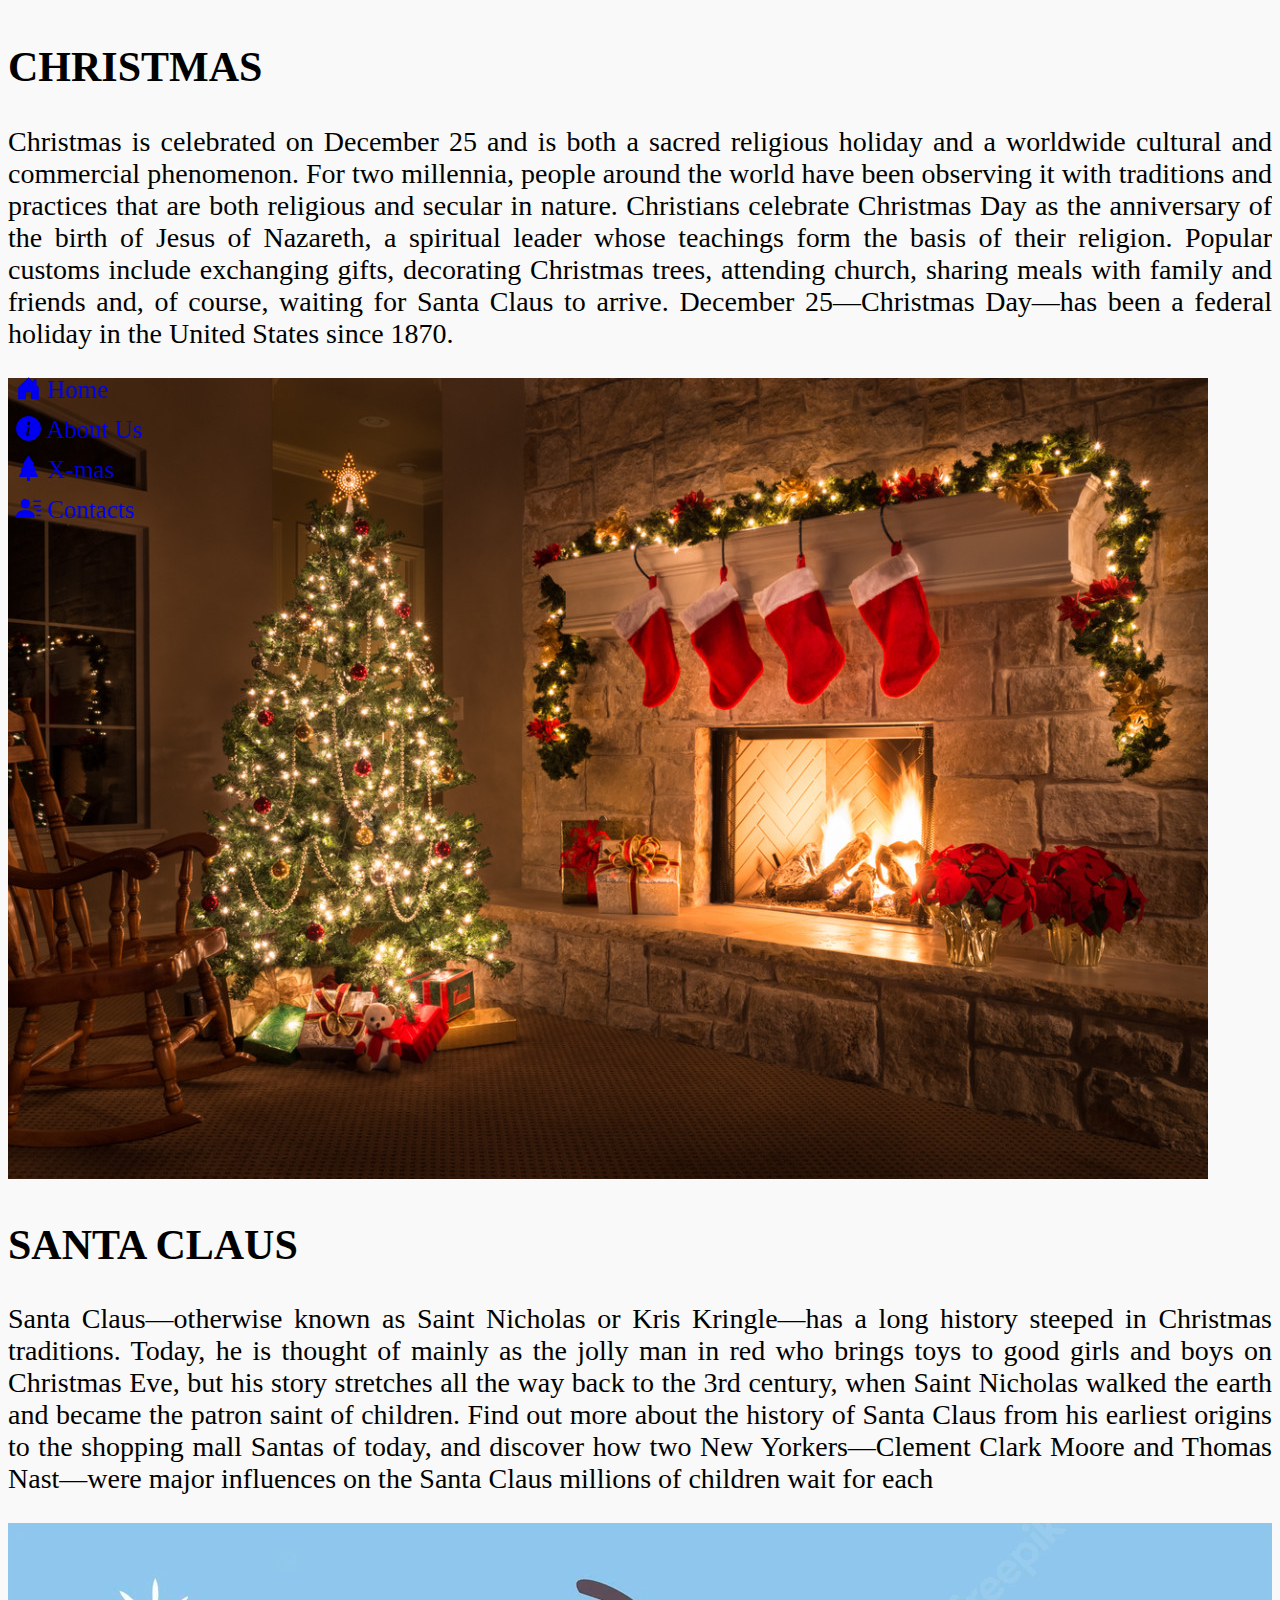
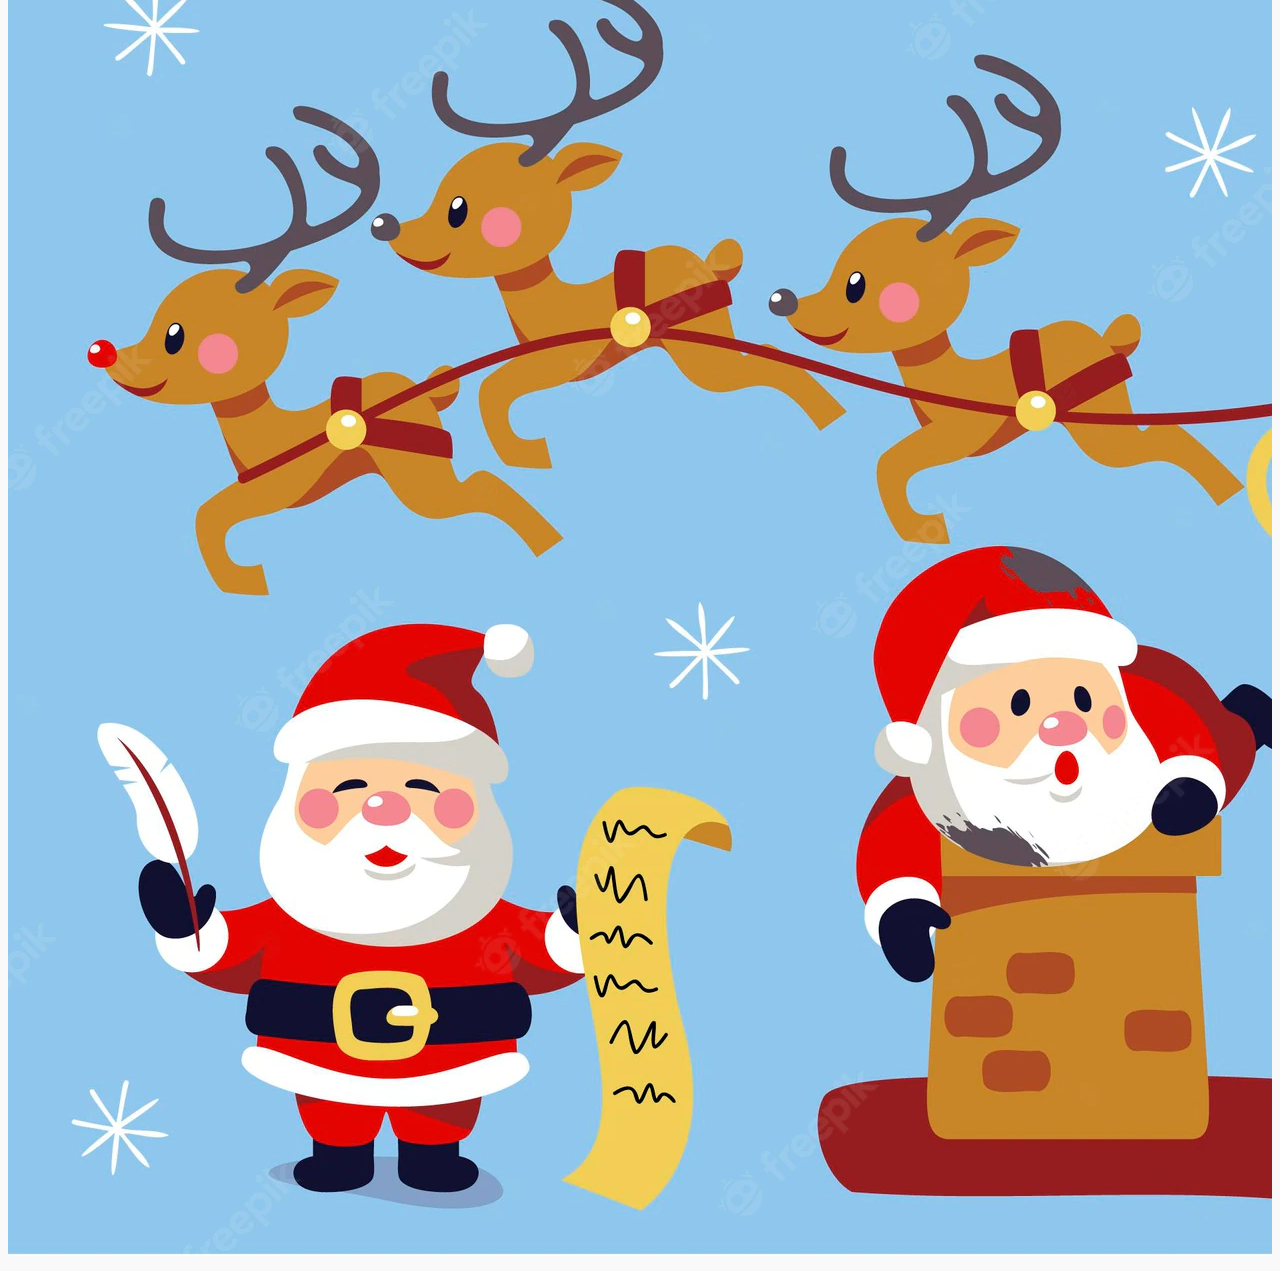
<file: index.html>
<!DOCTYPE html>
<html lang="en">
<head>
    <meta charset="UTF-8">
    <meta http-equiv="X-UA-Compatible" content="IE=edge">
    <meta name="viewport" content="width=device-width, initial-scale=1.0">
    <meta name="title" content="Christmas Around the World">
    <meta name="description" content="Discover how Christmas gets celebrated around the world">
    <meta name="keywords" content="Christmas, Navidad, X-Mas">
    <meta name="robots" content="index, follow">
    <meta name="language" content="English">
    <meta name="author" content="LatAm-PT-14">

    <meta property="og:title" content="Christmas Around the World">
    <meta property="og:site_name" content="Christmas Around the World">
    <meta property="og:url" content="#">
    <meta property="og:description" content="Discover how Christmas gets celebrated around the world">
    <meta property="og:type" content="website">
    <meta property="og:image" content="#">

    <meta name="twitter:card" content="summary_large_image">
    <meta name="twitter:site" content="@4GeeksLatam">
    <meta name="twitter:title" content="Christmas Around the World">
    <meta name="twitter:description" content="Discover how Christmas gets celebrated around the world">
    <meta name="twitter:image" content="#">

    <title>Christmas Around the World</title>
    <link rel="icon" type="image/x-icon" href="#">

    <link rel="stylesheet" href="./assets/css/styles.css">
    <link rel="stylesheet" href="https://cdn.jsdelivr.net/npm/bootstrap-icons@1.10.2/font/bootstrap-icons.css" />
    <link href="https://cdn.jsdelivr.net/npm/bootstrap@5.2.3/dist/css/bootstrap.min.css" rel="stylesheet" integrity="sha384-rbsA2VBKQhggwzxH7pPCaAqO46MgnOM80zW1RWuH61DGLwZJEdK2Kadq2F9CUG65" crossorigin="anonymous">
</head>
<body>
    
    <!-- Contenido  npx http-server --yes -c-1 -->
    <div class="container-fluid content">
        <div class="sidenav col-2 col-md-2 col-lg-2 bg-danger text-lg-start text-center text-md-start">
            <a class="text-dark " href="./index.html"><i class="bi bi-house-door-fill"></i> <span class="hidden-mobile">Home</span></span></a>
            <a class="text-dark" href="./about-us.html"><i class="bi bi-info-circle-fill"></i> <span class="hidden-mobile">About Us</span></a>
            <a class="text-dark" href="./x-mas.html"><i class="bi bi-tree-fill"></i> <span class="hidden-mobile">X-mas</span></a>
            <a class="text-dark" href="./contact.html"><i class="bi bi-person-lines-fill"></i> <span class="hidden-mobile">Contacts</span></a>
        </div>
        
        <div class="row justify-content-end mt-3 me-5 p-1">
            <div class="main-content col-9">
                <div class="col-12">
                    <h2 class="text-danger text-center">CHRISTMAS</h2>
                    <p>
                        Christmas is celebrated on December 25 and is both a sacred religious holiday and a worldwide cultural and commercial phenomenon. For two millennia, people around the world have been observing it with traditions and practices that are both religious and secular in nature. Christians celebrate Christmas Day as the anniversary of the birth of Jesus of Nazareth, a spiritual leader whose teachings form the basis of their religion. Popular customs include exchanging gifts, decorating Christmas trees, attending church, sharing meals with family and friends and, of course, waiting for Santa Claus to arrive. December 25—Christmas Day—has been a federal holiday in the United States since 1870.
                    </p>
                </div>
                <div class="col-12 pt-3">
                    <img class="img-fluid w-100 rounded" src="./assets/img/christmas tree.jpg" alt="sectionImg">
                </div>
            </div>
        </div>
        <div class="row justify-content-end mt-3 me-5 p-1">
            <div class="main-content col-9">
                <h2 class="text-danger text-center">SANTA CLAUS</h2>
                <p>
                    Santa Claus—otherwise known as Saint Nicholas or Kris Kringle—has a long history steeped in Christmas traditions. Today, he is thought of mainly as the jolly man in red who brings toys to good girls and boys on Christmas Eve, but his story stretches all the way back to the 3rd century, when Saint Nicholas walked the earth and became the patron saint of children. Find out more about the history of Santa Claus from his earliest origins to the shopping mall Santas of today, and discover how two New Yorkers—Clement Clark Moore and Thomas Nast—were major influences on the Santa Claus millions of children wait for each
                </p>
                <img class="img-fluid w-100 rounded" src="./assets/img/santaclaus.jpeg" alt="sectionImg">
            </div>
        </div>
    </div>


    <script src="https://cdn.jsdelivr.net/npm/@popperjs/core@2.11.6/dist/umd/popper.min.js" integrity="sha384-oBqDVmMz9ATKxIep9tiCxS/Z9fNfEXiDAYTujMAeBAsjFuCZSmKbSSUnQlmh/jp3" crossorigin="anonymous"></script>
    <script src="https://cdn.jsdelivr.net/npm/bootstrap@5.2.3/dist/js/bootstrap.min.js" integrity="sha384-cuYeSxntonz0PPNlHhBs68uyIAVpIIOZZ5JqeqvYYIcEL727kskC66kF92t6Xl2V" crossorigin="anonymous"></script>
</body>
</html>
</file>
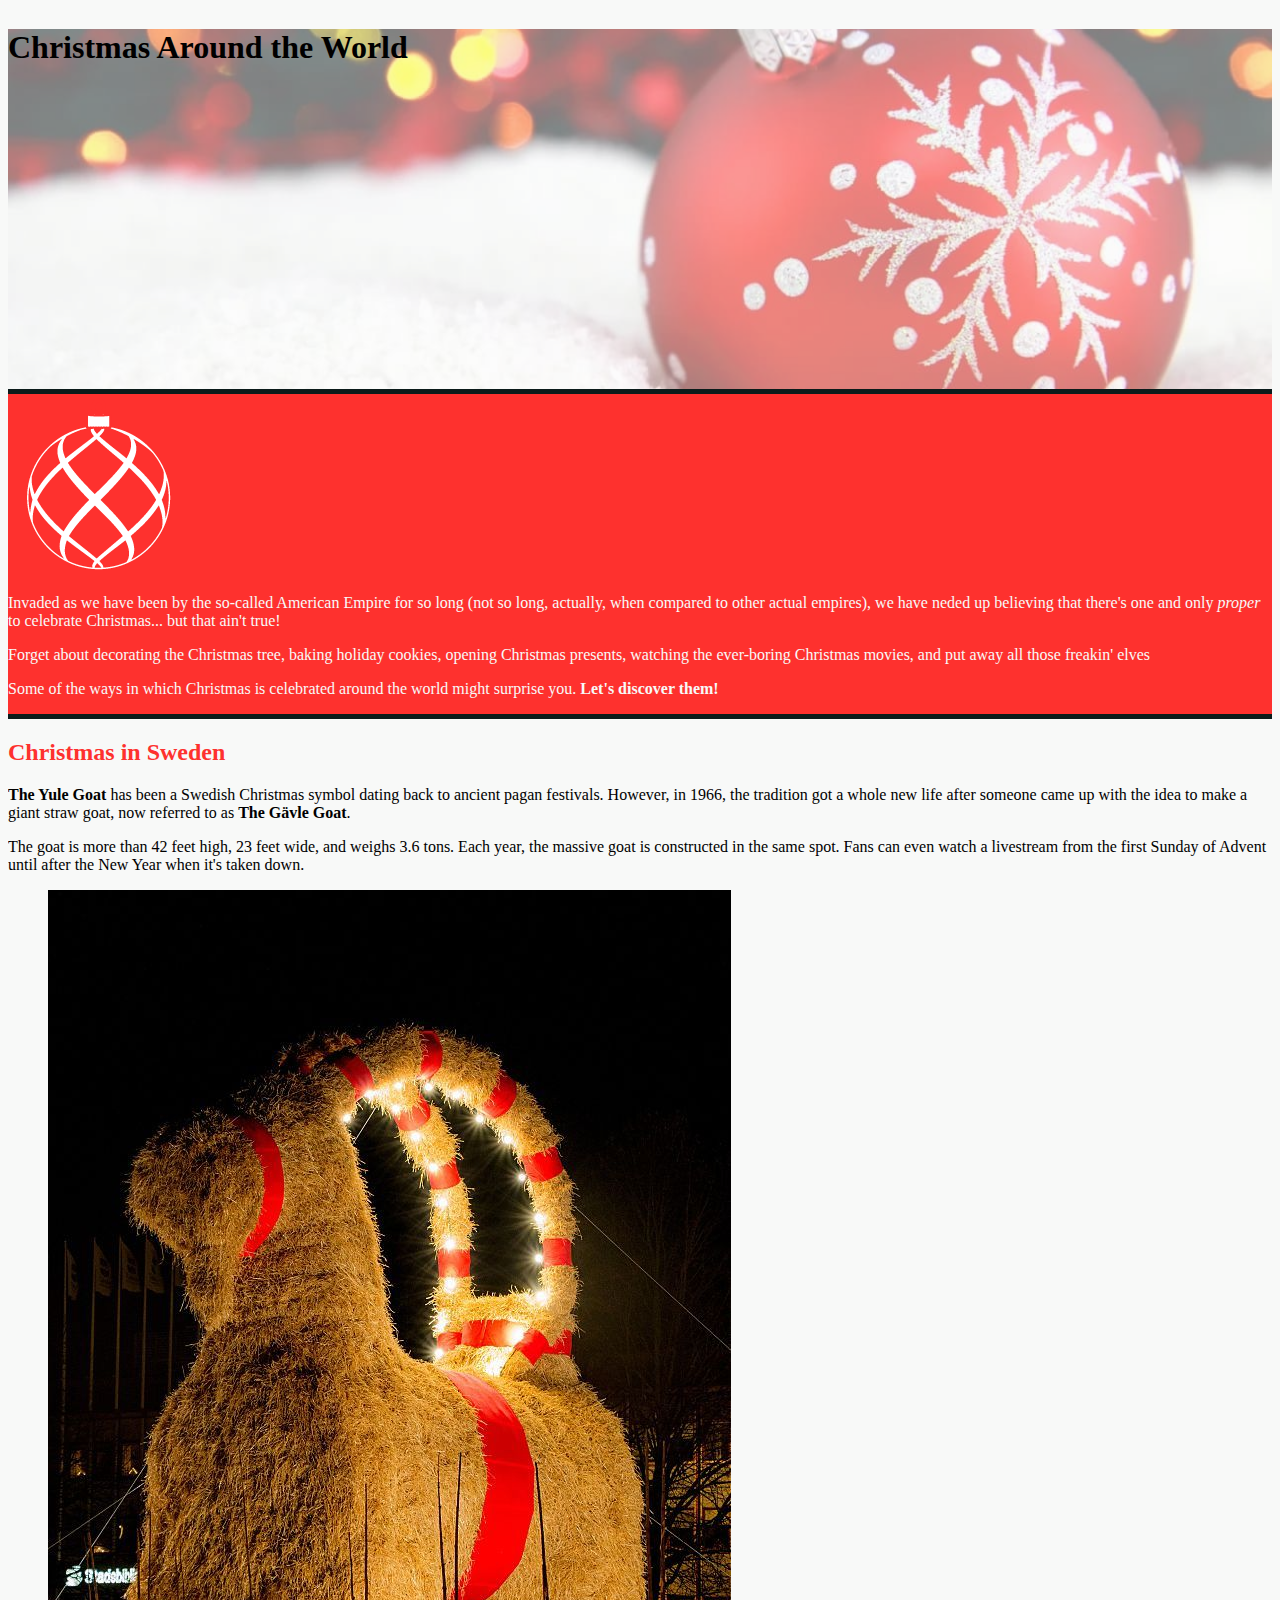
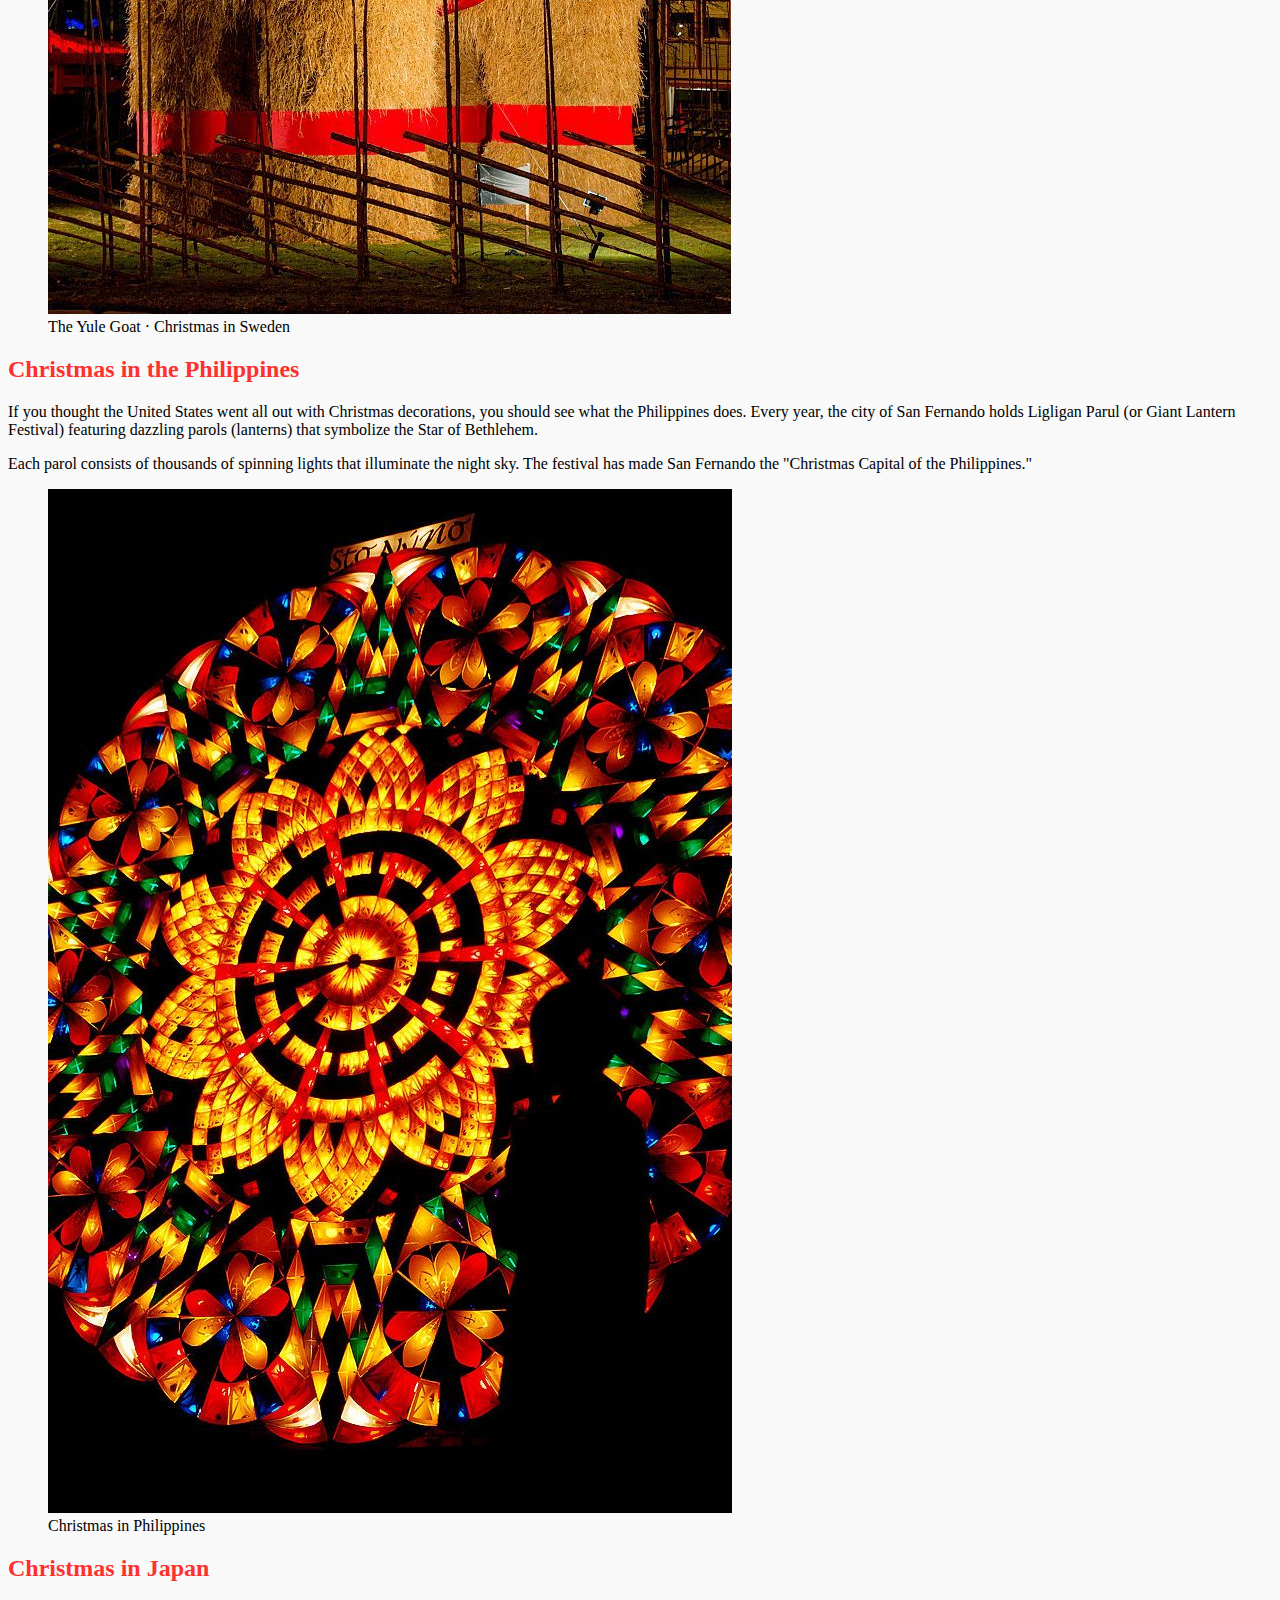
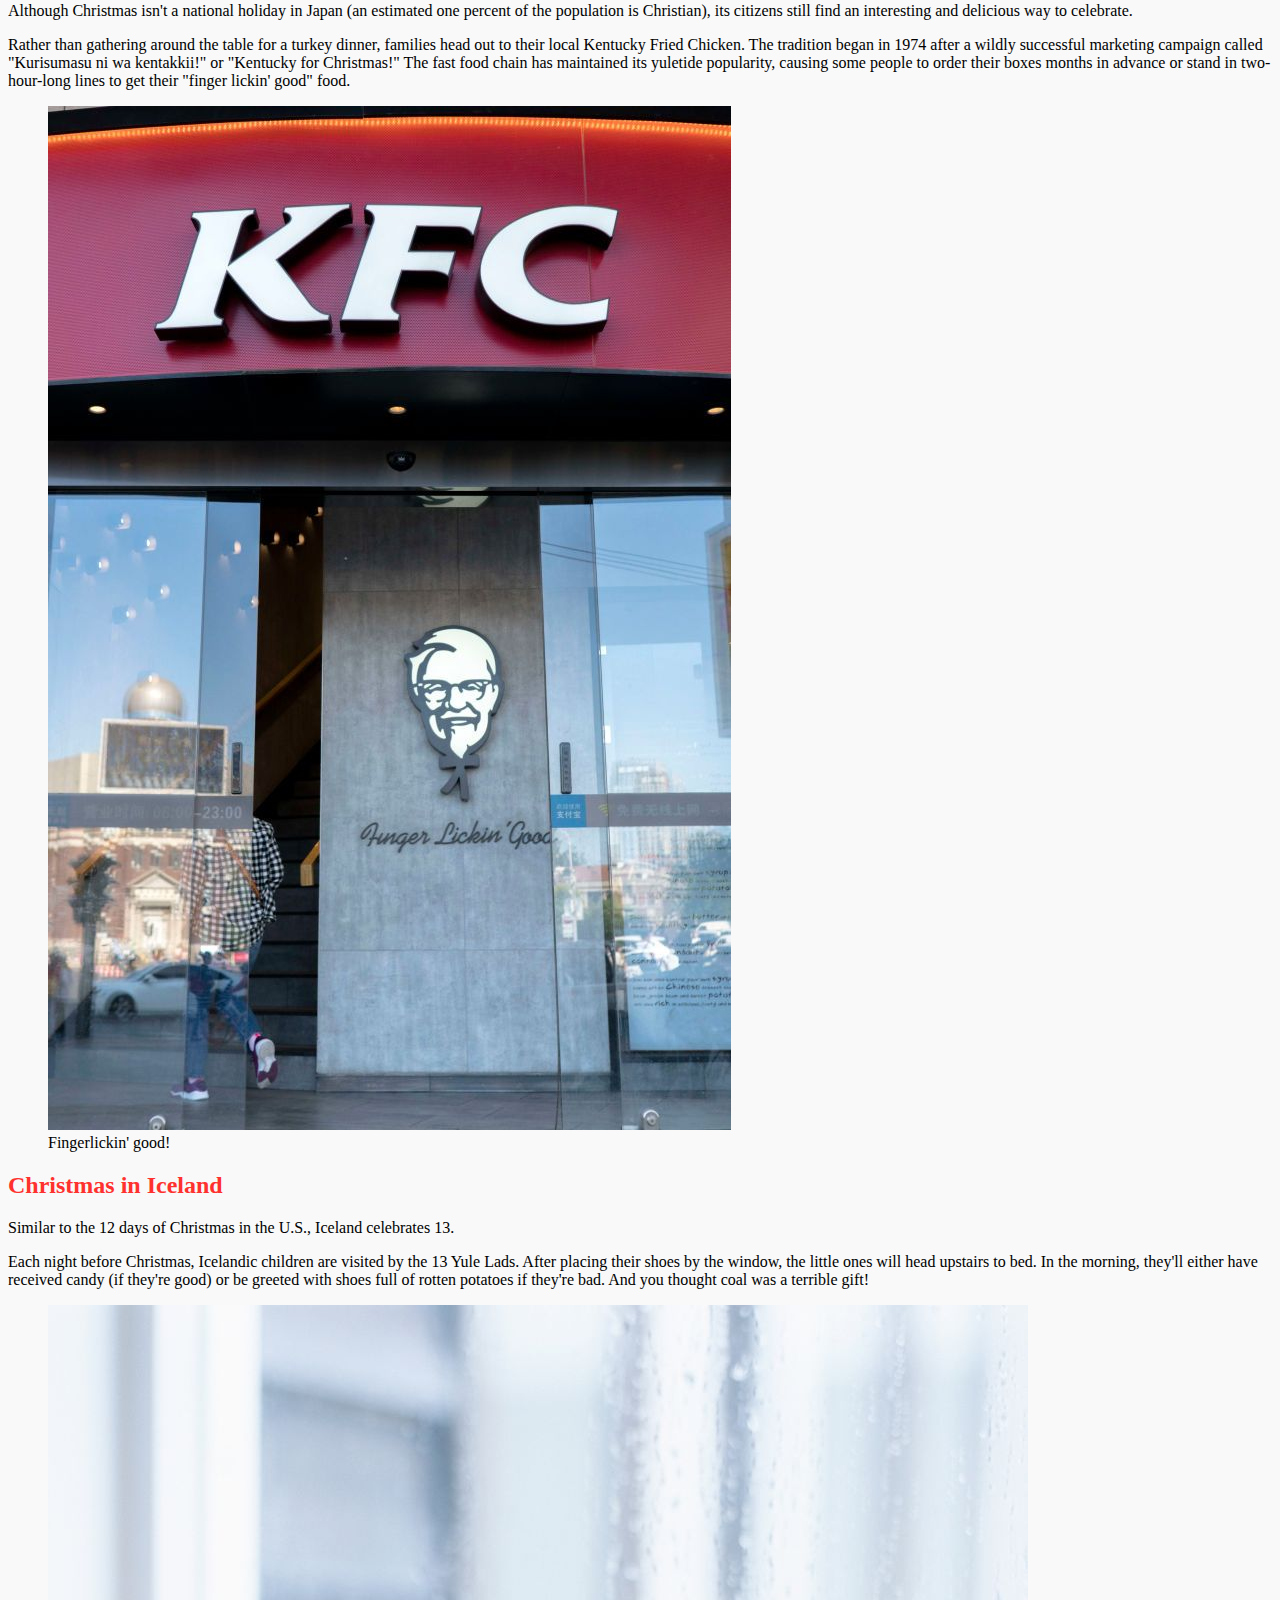
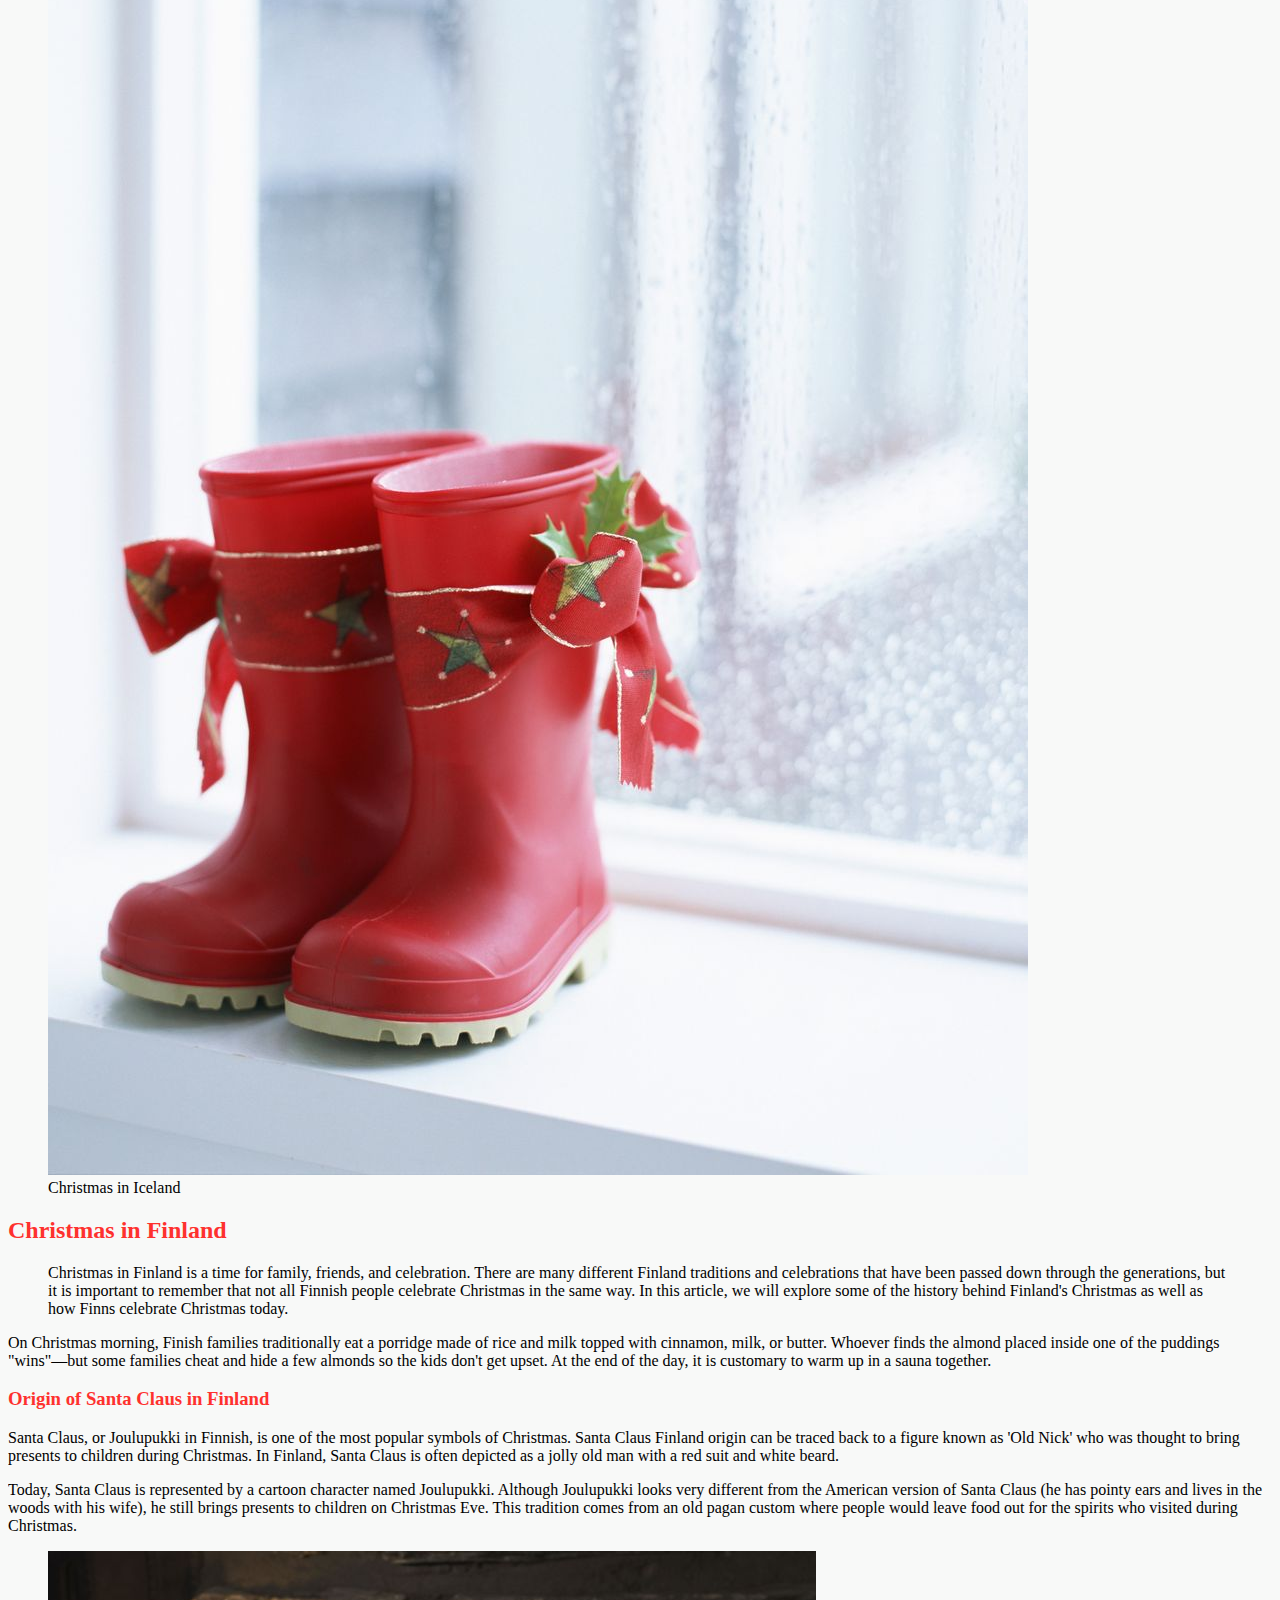
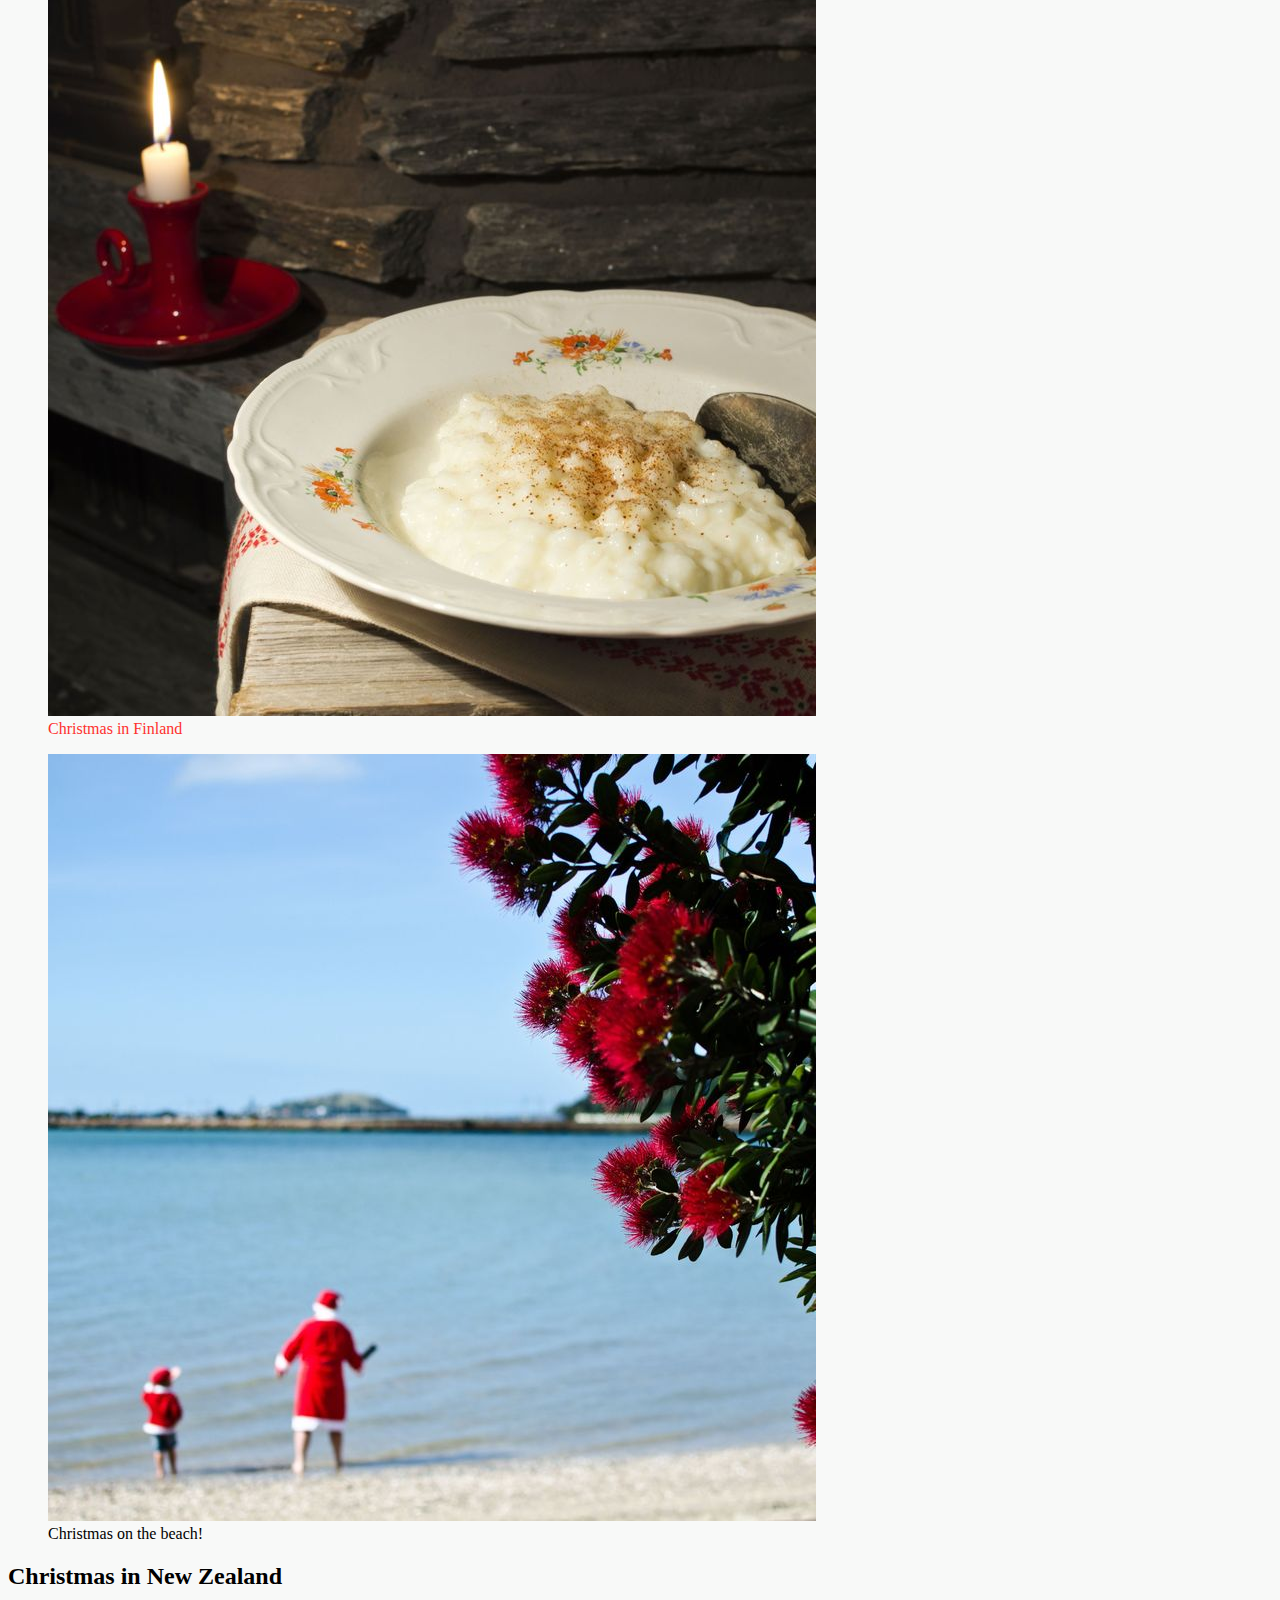
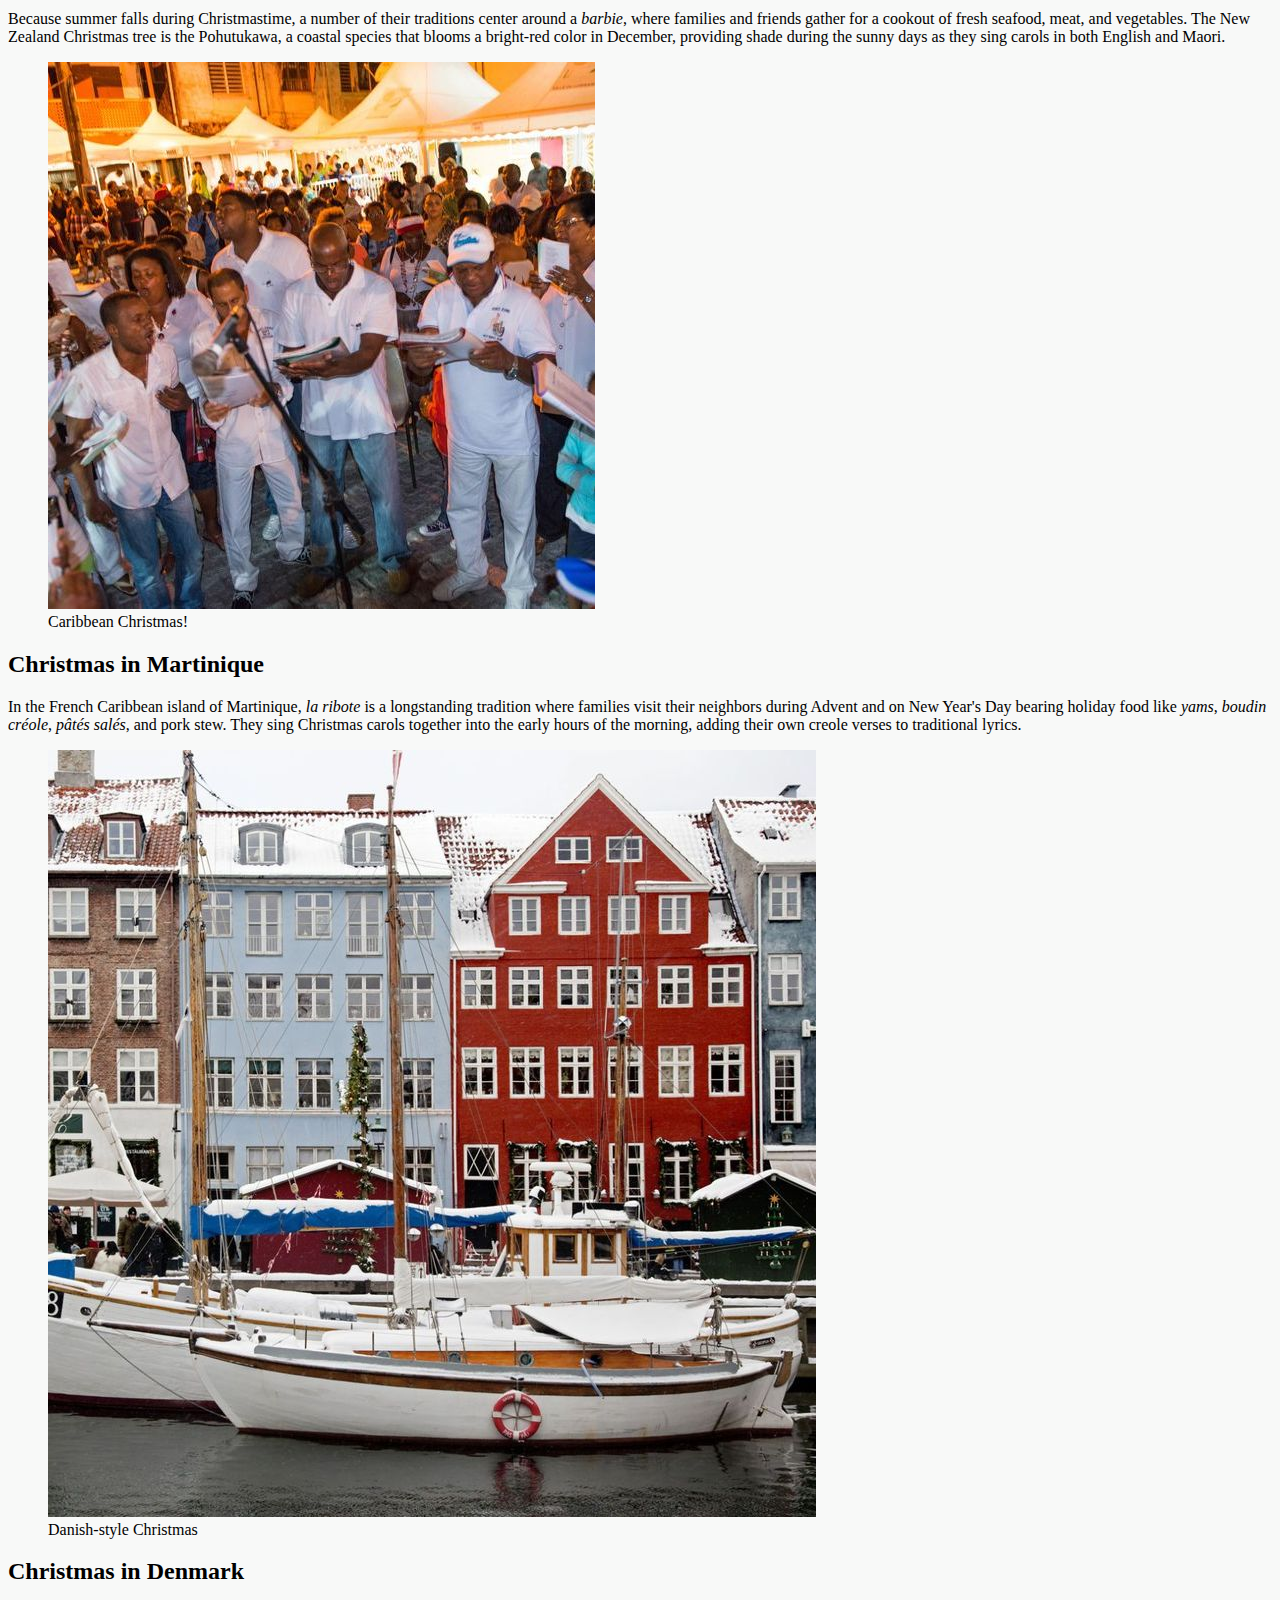
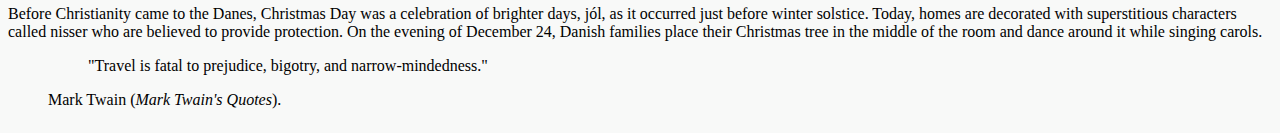
<file: x-mas.html>
<!DOCTYPE html>
<html lang="en">

<head>
    <meta charset="UTF-8">
    <meta http-equiv="X-UA-Compatible" content="IE=edge">
    <meta name="viewport" content="width=device-width, initial-scale=1.0">
    <meta name="title" content="Christmas Around the World">
    <meta name="description" content="Discover how Christmas gets celebrated around the world">
    <meta name="keywords" content="Christmas, Navidad, X-Mas">
    <meta name="robots" content="index, follow">
    <meta name="language" content="English">
    <meta name="author" content="LatAm-PT-14">

    <meta property="og:title" content="Christmas Around the World">
    <meta property="og:site_name" content="Christmas Around the World">
    <meta property="og:url" content="#">
    <meta property="og:description" content="Discover how Christmas gets celebrated around the world">
    <meta property="og:type" content="website">
    <meta property="og:image" content="#">

    <meta name="twitter:card" content="summary_large_image">
    <meta name="twitter:site" content="@4GeeksLatam">
    <meta name="twitter:title" content="Christmas Around the World">
    <meta name="twitter:description" content="Discover how Christmas gets celebrated around the world">
    <meta name="twitter:image" content="#">

    <title>Christmas Around the World</title>
    <link rel="icon" type="image/x-icon" href="#">

    <link rel="stylesheet" href="/assets/css/styles.css">
    <link href="https://cdn.jsdelivr.net/npm/bootstrap@5.1.3/dist/css/bootstrap.min.css" rel="stylesheet" integrity="sha384-1BmE4kWBq78iYhFldvKuhfTAU6auU8tT94WrHftjDbrCEXSU1oBoqyl2QvZ6jIW3" crossorigin="anonymous">
    <link rel="stylesheet" href="https://cdn.jsdelivr.net/npm/bootstrap-icons@1.10.2/font/bootstrap-icons.css" />

</head>

<body>
    <main class="container-fluid p-0">
        <header>
            <div class="row">
                <div class="col-12 wrap">
                    <div id="bg-image" class="bg-image d-flex align-items-center justify-content-center content">
                        <h1 class="h1 display-1 text-center">Christmas Around the World</h1> 
                    </div>
                </div>
            </div>
        </header>

        <div class="separator"></div>

        <section class="container-fluid tart-orange-back cultured-text">
            <div class="row mx-auto">
                <div class="col-1 mx-auto my-3">
                    <img src="/assets/img/logo/logo-inv.png" class="img-fluid reduction-limit">
                </div>
            <div class="row mx-auto">
                <div class="col-10 mx-auto my-1 text-center">
                    <p>Invaded as we have been by the so-called American Empire for so long (not so long, actually, when compared to other actual empires), we have neded up believing that there's one and only <em>proper</em> to celebrate Christmas... but that ain't true!</p>
                    <p>Forget about decorating the Christmas tree, baking holiday cookies, opening Christmas presents, watching the ever-boring Christmas movies, and put away all those freakin' elves</p>
                    <p>Some of the ways in which Christmas is celebrated around the world might surprise you. <strong>Let's discover them!</strong></p>
                </div>
            </div>
        </section>

        <div class="separator"></div>

        <div class="row p-0 mx-3 mt-3">
            <div class="col-12 col-sm-6 col-md-6 col-lg-3 p-3 order-sm-1">
                <h2 class="h2 tart-orange-text mb-3">Christmas in Sweden</h2>
                <p class="p"><strong>The Yule Goat</strong> has been a Swedish Christmas symbol dating back to ancient pagan festivals. However, in 1966, the tradition got a whole new life after someone came up with the idea to make a giant straw goat, now referred to as <strong>The Gävle Goat</strong>.</p>
                <p class="p">The goat is more than 42 feet high, 23 feet wide, and weighs 3.6 tons. Each year, the massive goat is constructed in the same spot. Fans can even watch a livestream from the first Sunday of Advent until after the New Year when it's taken down.</p>
            </div>
            <div class="col-12 col-sm-6 col-md-6 col-lg-3 p-0 order-sm-2">
                <figure class="figure">
                  <img src="assets/img/christmas-in-sweden.jpeg" alt="The Yule Goat · Christmas in Sweden" class="figure-img img-fluid">
                  <figcaption class="figure-caption text-center">The Yule Goat · Christmas in Sweden</figcaption>
                </figure>
            </div>
            <div class="col-12 col-sm-6 col-md-6 col-lg-3 p-3 order-sm-4 order-md-4 order-lg-3">
                <h2 class="h2 tart-orange-text mb-3">Christmas in the Philippines</h2>
                <p class="p">If you thought the United States went all out with Christmas decorations, you should see what the Philippines does. Every year, the city of San Fernando holds Ligligan Parul (or Giant Lantern Festival) featuring dazzling parols (lanterns) that symbolize the Star of Bethlehem.</p>
                <p class="p">Each parol consists of thousands of spinning lights that illuminate the night sky. The festival has made San Fernando the "Christmas Capital of the Philippines."</p>
            </div>
            <div class="col-12 col-sm-6 col-md-6 col-lg-3 p-0 order-sm-3 order-md-3 order-lg-4">
                <figure class="figure">
                  <img src="assets/img/christmas-in-philippines.jpeg" alt="Christmas in Philippines" class="figure-img img-fluid">
                  <figcaption class="figure-caption text-center">Christmas in Philippines</figcaption>
                </figure>
            </div>
        </div>
        <div class="row p-0 mx-3">
            <div class="col-12 col-sm-6 col-md-6 col-lg-3 p-3 order-sm-1">
                <h2 class="h2 tart-orange-text ">Christmas in Japan</h2>
                <p class="p">Although Christmas isn't a national holiday in Japan (an estimated one percent of the population is Christian), its citizens still find an interesting and delicious way to celebrate.</p>
                <p class="p">Rather than gathering around the table for a turkey dinner, families head out to their local Kentucky Fried Chicken. The tradition began in 1974 after a wildly successful marketing campaign called "Kurisumasu ni wa kentakkii!" or "Kentucky for Christmas!" The fast food chain has maintained its yuletide popularity, causing some people to order their boxes months in advance or stand in two-hour-long lines to get their "finger lickin' good" food.</p>
            </div>
            <div class="col-12 col-sm-6 col-md-6 col-lg-3 p-0 order-sm-2">
                <figure class="figure">
                  <img src="assets/img/christmas-in-japan.jpeg" alt="KFC in Japan during Christmas season" class="figure-img img-fluid">
                  <figcaption class="figure-caption text-center">Fingerlickin' good!</figcaption>
            </div>
            <div class="col-12 col-sm-6 col-md-6 col-lg-3 p-3 order-sm-4 order-md-4 order-lg-3">
                <h2 class="h2 tart-orange-text">Christmas in Iceland</h2>
                <p class="p">Similar to the 12 days of Christmas in the U.S., Iceland celebrates 13.</p>
                <p class="p">Each night before Christmas, Icelandic children are visited by the 13 Yule Lads. After placing their shoes by the window, the little ones will head upstairs to bed. In the morning, they'll either have received candy (if they're good) or be greeted with shoes full of rotten potatoes if they're bad. And you thought coal was a terrible gift!</p>
            </div>
            <div class="col-12 col-sm-6 col-md-6 col-lg-3 p-0 order-sm-3 order-md-3 order-lg-4">
                <figure class="figure">
                  <img src="assets/img/christmas-in-iceland.jpeg" alt="Christmas in Iceland" class="figure-img img-fluid">
                  <figcaption class="figure-caption text-center">Christmas in Iceland</figcaption>
                </figure>
            </div>
        </div>

        <div class="row mx-3 mb-3">
            <div class="col-12 col-sm-6 col-md-6 col-lg-6 p-3">
                <h2 class="h2 tart-orange-text mb-3">Christmas in Finland</h2>
                <blockquote class="blockquote">Christmas in Finland is a time for family, friends, and celebration. There are many different Finland traditions and celebrations that have been passed down through the generations, but it is important to remember that not all Finnish people celebrate Christmas in the same way. In this article, we will explore some of the history behind Finland's Christmas as well as how Finns celebrate Christmas today.</blockquote>
                <p class="p mb-3">On Christmas morning, Finish families traditionally eat a porridge made of rice and milk topped with cinnamon, milk, or butter. Whoever finds the almond placed inside one of the puddings "wins"—but some families cheat and hide a few almonds so the kids don't get upset. At the end of the day, it is customary to warm up in a sauna together.</p>
                <h3 class="h3 tart-orange-text my-4">Origin of Santa Claus in Finland</h3>
                <p class="p">Santa Claus, or Joulupukki in Finnish, is one of the most popular symbols of Christmas. Santa Claus Finland origin can be traced back to a figure known as 'Old Nick' who was thought to bring presents to children during Christmas. In Finland, Santa Claus is often depicted as a jolly old man with a red suit and white beard.</p>
                <p class="p">Today, Santa Claus is represented by a cartoon character named Joulupukki. Although Joulupukki looks very different from the American version of Santa Claus (he has pointy ears and lives in the woods with his wife), he still brings presents to children on Christmas Eve. This tradition comes from an old pagan custom where people would leave food out for the spirits who visited during Christmas.</p>
            </div>
            <div class="col-12 col-sm-6 col-md-6 col-lg-6 p-0 tart-orange-text">
              <figure class="figure">
                <img src="assets/img/christmas-in-finland.jpeg" alt="Christmas in Finland" class="figure-img img-fluid">
                <figcaption class="figure-caption text-center">Christmas in Finland</figcaption>
              </figure>
            </div>
        </div>

        <div class="row p-0 m-3" data-masonry='{"percentPosition": true }'>
            <div class="col-sm-6 col-lg-4 mb-4">
              <div class="card">
                <!-- <svg class="bd-placeholder-img card-img-top" width="100%" height="200" xmlns="http://www.w3.org/2000/svg" role="img" aria-label="Placeholder: Image cap" preserveAspectRatio="xMidYMid slice" focusable="false">
                  <title>Placeholder</title>
                  <rect width="100%" height="100%" fill="#868e96"/>
                  <text x="50%" y="50%" fill="#dee2e6" dy=".3em">Image cap</text>
                </svg> -->
                <figure class="figure">
                  <img src="assets/img/christmas-in-new-zealand.jpeg" alt="Christmas in New Zealand" class="figure-img img-fluid">
                  <figcaption class="figure-caption text-center">Christmas on the beach!</figcaption>
                </figure>         
                <div class="card-body">
                  <h2 class="card-title">Christmas in New Zealand</h5>
                  <p class="card-text">Because summer falls during Christmastime, a number of their traditions center around a <em>barbie</em>, where families and friends gather for a cookout of fresh seafood, meat, and vegetables. The New Zealand Christmas tree is the Pohutukawa, a coastal species that blooms a bright-red color in December, providing shade during the sunny days as they sing carols in both English and Maori.</p>
                </div>
              </div>
            </div>
            <div class="col-sm-6 col-lg-4 mb-4">
              <div class="card">
                <!-- <svg class="bd-placeholder-img card-img-top" width="100%" height="200" xmlns="http://www.w3.org/2000/svg" role="img" aria-label="Placeholder: Image cap" preserveAspectRatio="xMidYMid slice" focusable="false">
                  <title>Placeholder</title>
                  <rect width="100%" height="100%" fill="#868e96"/>
                  <text x="50%" y="50%" fill="#dee2e6" dy=".3em">Image cap</text>
                </svg> -->
                <figure class="figure">
                  <img src="assets/img/christmas-in-martinique.jpeg" alt="Christmas in Martinique" class="figure-img img-fluid">
                  <figcaption class="figure-caption text-center">Caribbean Christmas!</figcaption>
                </figure>         
                <div class="card-body">
                  <h2 class="card-title">Christmas in Martinique </h5>
                  <p class="card-text">In the French Caribbean island of Martinique, <em>la ribote</em> is a longstanding tradition where families visit their neighbors during Advent and on New Year's Day bearing holiday food like <em>yams</em>, <em>boudin créole</em>, <em>pâtés salés</em>, and pork stew. They sing Christmas carols together into the early hours of the morning, adding their own creole verses to traditional lyrics.</p>
                </div>
              </div>
            </div>
            <!-- <div class="col-sm-6 col-lg-4 mb-4">
              <div class="card p-3">
                <figure class="p-3 mb-0">
                  <blockquote class="blockquote">
                    <p>A well-known quote, contained in a blockquote element.</p>
                  </blockquote>
                  <figcaption class="blockquote-footer mb-0 text-muted">
                    Someone famous in <cite title="Source Title">Source Title</cite>
                  </figcaption>
                </figure>
              </div>
            </div> -->
            <div class="col-sm-6 col-lg-4 mb-4">
              <div class="card">
                <!-- <svg class="bd-placeholder-img card-img-top" width="100%" height="200" xmlns="http://www.w3.org/2000/svg" role="img" aria-label="Placeholder: Image cap" preserveAspectRatio="xMidYMid slice" focusable="false">
                  <title>Placeholder</title>
                  <rect width="100%" height="100%" fill="#868e96"/>
                  <text x="50%" y="50%" fill="#dee2e6" dy=".3em">Image cap</text>
                </svg> -->
                <figure class="figure">
                  <img src="assets/img/christmas-in-denmark.jpeg" alt="Christmas in Denmark" class="figure-img img-fluid">
                  <figcaption class="figure-caption text-center">Danish-style Christmas</figcaption>
                </figure>         
                <div class="card-body">
                  <h2 class="card-title">Christmas in Denmark</h5>
                  <p class="card-text">Before Christianity came to the Danes, Christmas Day was a celebration of brighter days, jól, as it occurred just before winter solstice. Today, homes are decorated with superstitious characters called nisser who are believed to provide protection. On the evening of December 24, Danish families place their Christmas tree in the middle of the room and dance around it while singing carols.</p>
                </div>
              </div>
            </div>
            
            <div class="col-sm-6 col-lg-12 mb-4">
              <div class="card bg-primary text-white text-center p-3">
                <figure class="mb-0">
                  <blockquote class="blockquote">
                    <p>"Travel is fatal to prejudice, bigotry, and narrow-mindedness."</p>
                  </blockquote>
                  <figcaption class="blockquote-footer mb-0 text-white">
                    Mark Twain (<cite title="Mark Twain">Mark Twain's Quotes</cite>).
                  </figcaption>
                </figure>
              </div>
            </div>
            
            <!-- <div class="col-sm-6 col-lg-4 mb-4">
              <div class="card text-center">
                <div class="card-body">
                  <h5 class="card-title">Card title</h5>
                  <p class="card-text">This card has a regular title and short paragraph of text below it.</p>
                  <p class="card-text"><small class="text-muted">Last updated 3 mins ago</small></p>
                </div>
              </div>
            </div>
             -->
            <!-- <div class="col-sm-6 col-lg-4 mb-4">
              <div class="card">
                <svg class="bd-placeholder-img card-img" width="100%" height="260" xmlns="http://www.w3.org/2000/svg" role="img" aria-label="Placeholder: Card image" preserveAspectRatio="xMidYMid slice" focusable="false"><title>Placeholder</title><rect width="100%" height="100%" fill="#868e96"/><text x="50%" y="50%" fill="#dee2e6" dy=".3em">Card image</text></svg>
        
              </div>
            </div> -->
            
            <!-- <div class="col-sm-6 col-lg-4 mb-4">
              <div class="card p-3 text-end">
                <figure class="mb-0">
                  <blockquote class="blockquote">
                    <p>A well-known quote, contained in a blockquote element.</p>
                  </blockquote>
                  <figcaption class="blockquote-footer mb-0 text-muted">
                    Someone famous in <cite title="Source Title">Source Title</cite>
                  </figcaption>
                </figure>
              </div>
            </div>
            <div class="col-sm-6 col-lg-4 mb-4">
              <div class="card">
                <div class="card-body">
                  <h5 class="card-title">Card title</h5>
                  <p class="card-text">This is another card with title and supporting text below. This card has some additional content to make it slightly taller overall.</p>
                  <p class="card-text"><small class="text-muted">Last updated 3 mins ago</small></p>
                </div>
              </div>
            </div>
          </div> -->
        
        
        </section>

    </main>
    
</body>
</html>
</file>
<file: assets/css/styles.css>
:root {
    --yellow: #fffd1d;
    --cultured: #f8f9f8;
    --tart-orange: #fe312e;
    --ultra-red: #fe7d93;
    --dark-jungle-green: #0b1b1a;
}

/* Para acceder al valor de una propiedad personalizada usamos el nombre
de la propiedad dentro de la función var(), en lugar de cualquier otro valor normal.

Por ejemplo:

body {
    color: var(--yellow);
}

pondrá todo el texto del body como: #fffd1d */

@import url('https://fonts.googleapis.com/css2?family=Mountains+of+Christmas:wght@400;700&family=Roboto:ital,wght@0,100;0,300;0,400;0,500;0,700;0,900;1,100;1,300;1,400;1,500;1,700;1,900&display=swap');

/* Reglas CSS para especificar las familias seleccionadas

font-family: 'Mountains of Christmas', cursive;
font-family: 'Roboto', sans-serif; */


body {
    background-color: var(--cultured);
}
h1, h2, h3, h4, h5, h6 {
    font-family: "Mountains of Christmas", cursive;
}

#bg-image {
    /* background: var(--ultra-red) url(/assets/img/navidad.jpeg) center no-repeat; */
    background-size: cover;
    height:40vh;
}

.wrap {
    position: relative;
}

.wrap:before {
    content: ' ';
    display: block;
    position: absolute;
    left: 0;
    top: 0;
    width: 100%;
    height: 100%;
    opacity: 0.5;
    background-image: url(/assets/img/navidad.jpeg);
    background-repeat: no-repeat;
    background-position: 50%;
    background-size: cover;
}

.content {
    position:relative;
}

.reduction-limit {
    min-width: 50px;
}

.yellow-text {
    color:var(--yellow)
}

.yellow-back {
    background-color:var(--yellow)
}
    
.cultured-text {
    color:var(--cultured)
}

.cultured-back {
    background-color:var(--cultured)
}

.tart-orange-text {
    color:var(--tart-orange)
}

.tart-orange-back {
    background-color:var(--tart-orange)
}
    
.ultra-red-text {
    color:var(--ultra-red)
}
    
.dark-jungle-green-text {
    color:var(--dark-jungle-green)
}

.mountain-of-xmas {
    font-family: 'Mountains of Christmas', cursive;
}

.roboto {
    font-family: 'Roboto', sans-serif;
}

.separator {
    background-color: var(--dark-jungle-green);
    height:5px;
    width:100%;

}

.container-fluid {
    overflow: hidden;
}
/* Section, Article and Aside */

.sidenav {
    display: flex;
    flex-direction: column;
    justify-content: center;
    height: 100%;
    position: fixed;
    z-index: 1;
    top: 0;
    left: 0;
    overflow-x: hidden;
  }
  
  .sidenav a {
    padding: 6px 8px 6px 16px;
    text-decoration: none;
    font-size: 25px;
    display: block;
  }
  
  .sidenav a:hover {
    color: #f1f1f1;
  }
  
  .main-content {
    font-size: 28px;
    text-align: justify;
  }
  
  @media screen and (max-height: 450px) {
    .sidenav {padding-top: 15px;}
    .sidenav a {font-size: 18px;}
  }

  @media (max-width: 767px) {
    .hidden-mobile {
      display: none;
    }
  }
</file>
